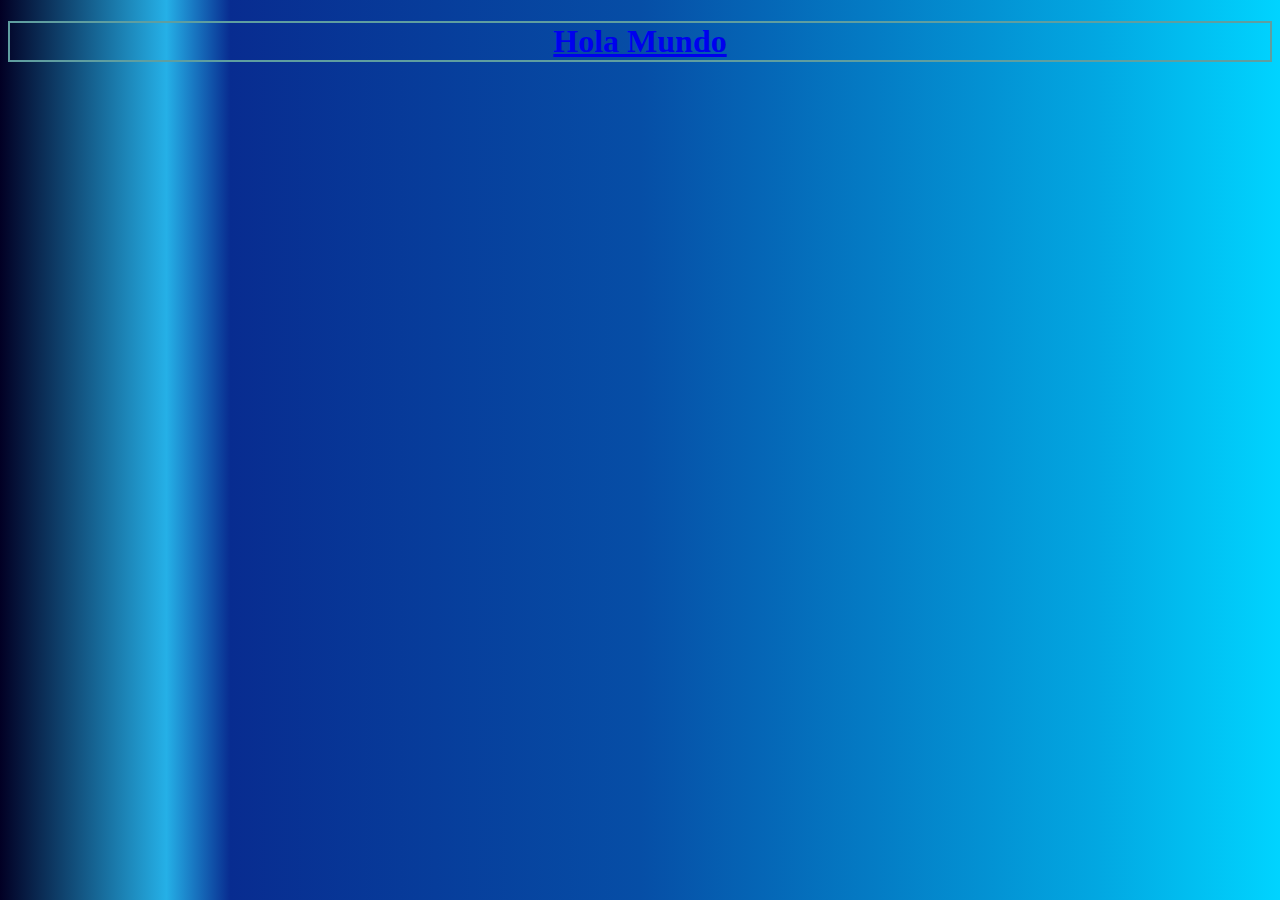
<file: index.html>
<!DOCTYPE html>
<html lang="en">
<head>
    <meta charset="UTF-8">
    <meta name="viewport" content="width=device-width, initial-scale=1.0">
    <title>Pagina</title>
    <link rel="stylesheet" href="estilos.css">
</head>
<body class="fondo1">
    <a href="index2.html"><h1 class="centrado">Hola Mundo</h1></a
</body>
</html>
</file>
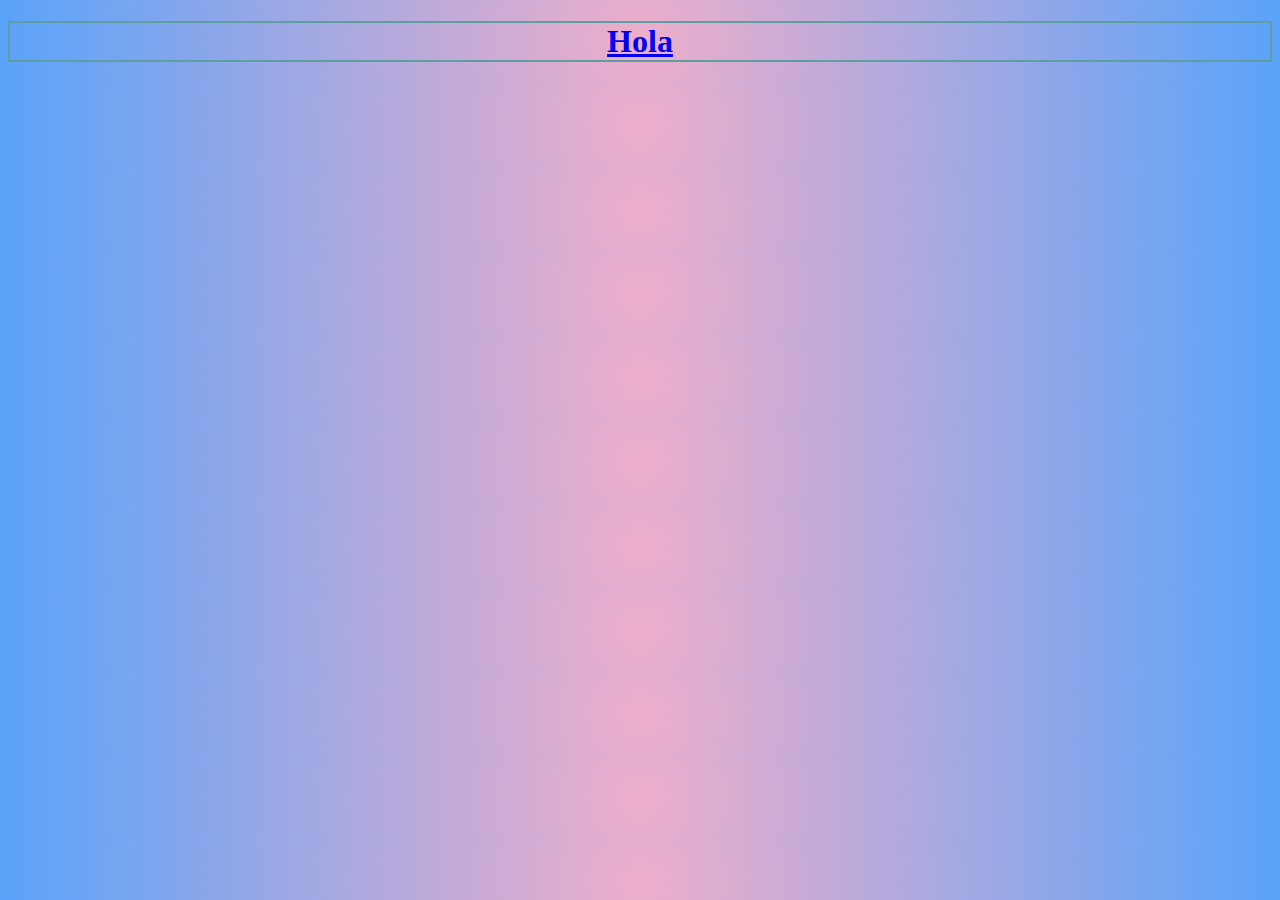
<file: index2.html>
<!DOCTYPE html>
<html lang="en">
<head>
    <meta charset="UTF-8">
    <meta name="viewport" content="width=device-width, initial-scale=1.0">
    <title>Pagina2</title>
    <link rel="stylesheet" href="estilos.css">
</head>
<body class="fondo2">
    <a href="index.html"><h1 class="centrado">Hola</h1></a
</body>
</html>
</file>
<file: estilos.css>
.centrado{
    text-align: center;
    border: 2px solid cadetblue;
}
.fondo1{
    background: rgb(2,0,36);
background: linear-gradient(90deg, rgba(2,0,36,1) 0%, rgba(37,176,231,1) 13%, rgba(8,44,144,1) 18%, rgba(6,78,166,1) 50%, rgba(2,168,226,1) 86%, rgba(0,212,255,1) 100%);
}
.fondo2{
    background: rgb(238,174,202);
background: radial-gradient(circle, rgba(238,174,202,1) 0%, rgba(89,163,250,1) 100%);
}
</file>
